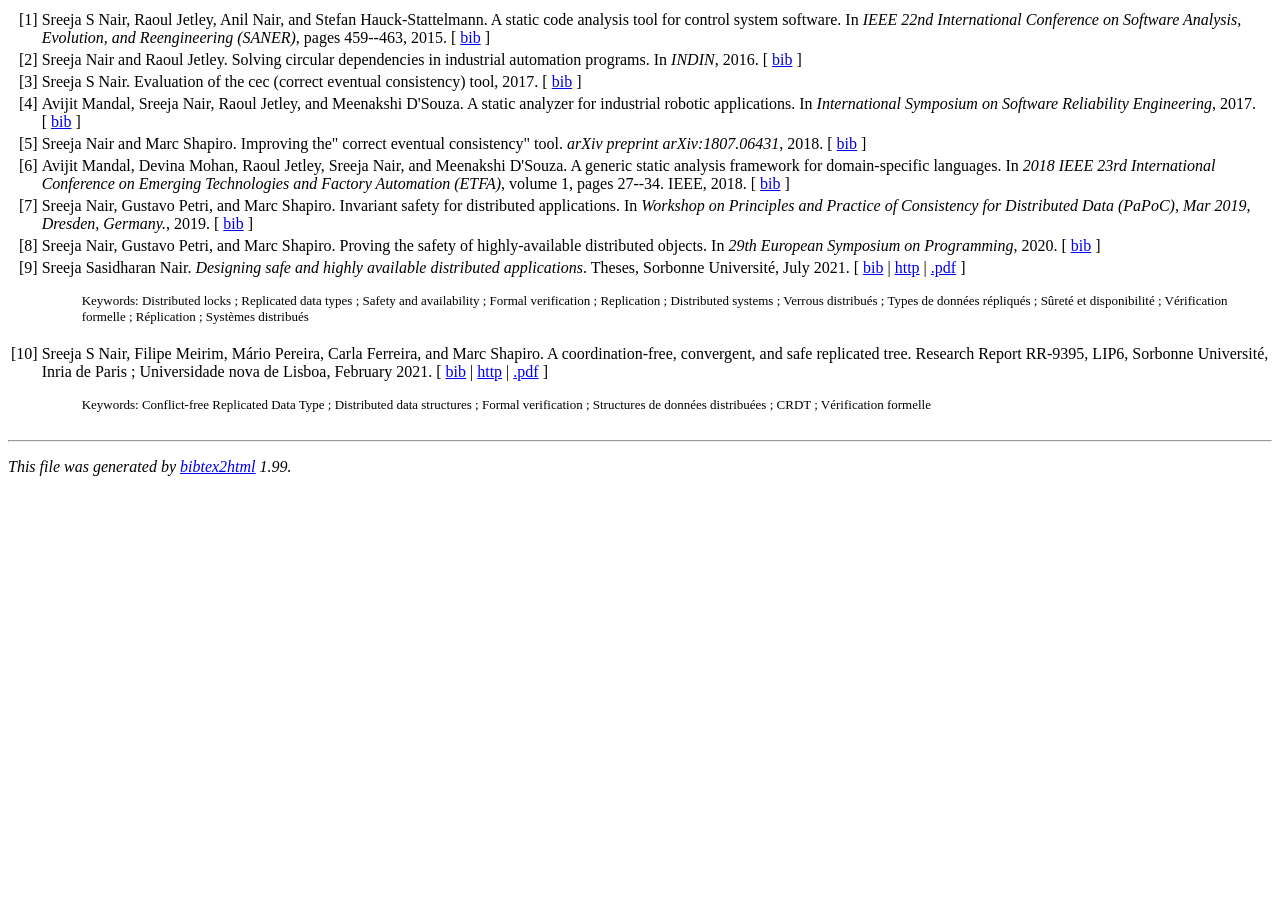
<file: assets/pub.html>
<!DOCTYPE HTML PUBLIC "-//W3C//DTD HTML 4.01 Transitional//EN">

<html>

<head>
<title>pub</title>
</head>

<body>

<!-- This document was automatically generated with bibtex2html 1.99
     (see http://www.lri.fr/~filliatr/bibtex2html/),
     with the following command:
     bibtex2html pub.bib  -->


<table>

<tr valign="top">
<td align="right" class="bibtexnumber">
[<a name="nair2015static">1</a>]
</td>
<td class="bibtexitem">
Sreeja&nbsp;S Nair, Raoul Jetley, Anil Nair, and Stefan Hauck-Stattelmann.
 A static code analysis tool for control system software.
 In <em>IEEE 22nd International Conference on Software Analysis,
  Evolution, and Reengineering (SANER)</em>, pages 459--463, 2015.
[&nbsp;<a href="pub_bib.html#nair2015static">bib</a>&nbsp;]

</td>
</tr>


<tr valign="top">
<td align="right" class="bibtexnumber">
[<a name="nair2016solving">2</a>]
</td>
<td class="bibtexitem">
Sreeja Nair and Raoul Jetley.
 Solving circular dependencies in industrial automation programs.
 In <em>INDIN</em>, 2016.
[&nbsp;<a href="pub_bib.html#nair2016solving">bib</a>&nbsp;]

</td>
</tr>


<tr valign="top">
<td align="right" class="bibtexnumber">
[<a name="nair2017evaluation">3</a>]
</td>
<td class="bibtexitem">
Sreeja&nbsp;S Nair.
 Evaluation of the cec (correct eventual consistency) tool, 2017.
[&nbsp;<a href="pub_bib.html#nair2017evaluation">bib</a>&nbsp;]

</td>
</tr>


<tr valign="top">
<td align="right" class="bibtexnumber">
[<a name="mandal2017static">4</a>]
</td>
<td class="bibtexitem">
Avijit Mandal, Sreeja Nair, Raoul Jetley, and Meenakshi D'Souza.
 A static analyzer for industrial robotic applications.
 In <em>International Symposium on Software Reliability Engineering</em>,
  2017.
[&nbsp;<a href="pub_bib.html#mandal2017static">bib</a>&nbsp;]

</td>
</tr>


<tr valign="top">
<td align="right" class="bibtexnumber">
[<a name="nair2018improving">5</a>]
</td>
<td class="bibtexitem">
Sreeja Nair and Marc Shapiro.
 Improving the" correct eventual consistency" tool.
 <em>arXiv preprint arXiv:1807.06431</em>, 2018.
[&nbsp;<a href="pub_bib.html#nair2018improving">bib</a>&nbsp;]

</td>
</tr>


<tr valign="top">
<td align="right" class="bibtexnumber">
[<a name="mandal2018generic">6</a>]
</td>
<td class="bibtexitem">
Avijit Mandal, Devina Mohan, Raoul Jetley, Sreeja Nair, and Meenakshi D'Souza.
 A generic static analysis framework for domain-specific languages.
 In <em>2018 IEEE 23rd International Conference on Emerging
  Technologies and Factory Automation (ETFA)</em>, volume&nbsp;1, pages 27--34. IEEE,
  2018.
[&nbsp;<a href="pub_bib.html#mandal2018generic">bib</a>&nbsp;]

</td>
</tr>


<tr valign="top">
<td align="right" class="bibtexnumber">
[<a name="nair2019invariant">7</a>]
</td>
<td class="bibtexitem">
Sreeja Nair, Gustavo Petri, and Marc Shapiro.
 Invariant safety for distributed applications.
 In <em>Workshop on Principles and Practice of Consistency for
  Distributed Data (PaPoC), Mar 2019, Dresden, Germany.</em>, 2019.
[&nbsp;<a href="pub_bib.html#nair2019invariant">bib</a>&nbsp;]

</td>
</tr>


<tr valign="top">
<td align="right" class="bibtexnumber">
[<a name="nair2020proving">8</a>]
</td>
<td class="bibtexitem">
Sreeja Nair, Gustavo Petri, and Marc Shapiro.
 Proving the safety of highly-available distributed objects.
 In <em>29th European Symposium on Programming</em>, 2020.
[&nbsp;<a href="pub_bib.html#nair2020proving">bib</a>&nbsp;]

</td>
</tr>


<tr valign="top">
<td align="right" class="bibtexnumber">
[<a name="nair:tel-03339393">9</a>]
</td>
<td class="bibtexitem">
Sreeja&nbsp;Sasidharan Nair.
 <em>Designing safe and highly available distributed applications</em>.
 Theses, Sorbonne Universit&eacute;, July 2021.
[&nbsp;<a href="pub_bib.html#nair:tel-03339393">bib</a>&nbsp;| 
<a href="https://tel.archives-ouvertes.fr/tel-03339393">http</a>&nbsp;| 
<a href="https://tel.archives-ouvertes.fr/tel-03339393/file/main.pdf">.pdf</a>&nbsp;]
<blockquote><font size="-1">
Keywords: Distributed locks ; Replicated data types ; Safety and availability ; Formal verification ; Replication ; Distributed systems ; Verrous distribu&eacute;s ; Types de donn&eacute;es r&eacute;pliqu&eacute;s ; S&ucirc;ret&eacute; et disponibilit&eacute; ; V&eacute;rification formelle ; R&eacute;plication ; Syst&egrave;mes distribu&eacute;s
</font></blockquote>

</td>
</tr>


<tr valign="top">
<td align="right" class="bibtexnumber">
[<a name="nair:hal-03150817">10</a>]
</td>
<td class="bibtexitem">
Sreeja&nbsp;S Nair, Filipe Meirim, M&aacute;rio Pereira, Carla Ferreira, and Marc
  Shapiro.
 A coordination-free, convergent, and safe replicated tree.
 Research Report RR-9395, LIP6, Sorbonne Universit&eacute;, Inria de
  Paris ; Universidade nova de Lisboa, February 2021.
[&nbsp;<a href="pub_bib.html#nair:hal-03150817">bib</a>&nbsp;| 
<a href="https://hal.archives-ouvertes.fr/hal-03150817">http</a>&nbsp;| 
<a href="https://hal.archives-ouvertes.fr/hal-03150817v3/file/RR-9395.pdf">.pdf</a>&nbsp;]
<blockquote><font size="-1">
Keywords: Conflict-free Replicated Data Type ; Distributed data structures ; Formal verification ; Structures de donn&eacute;es distribu&eacute;es ; CRDT ; V&eacute;rification formelle
</font></blockquote>

</td>
</tr>
</table><hr><p><em>This file was generated by
<a href="http://www.lri.fr/~filliatr/bibtex2html/">bibtex2html</a> 1.99.</em></p>
</body>
</html>
</file>
